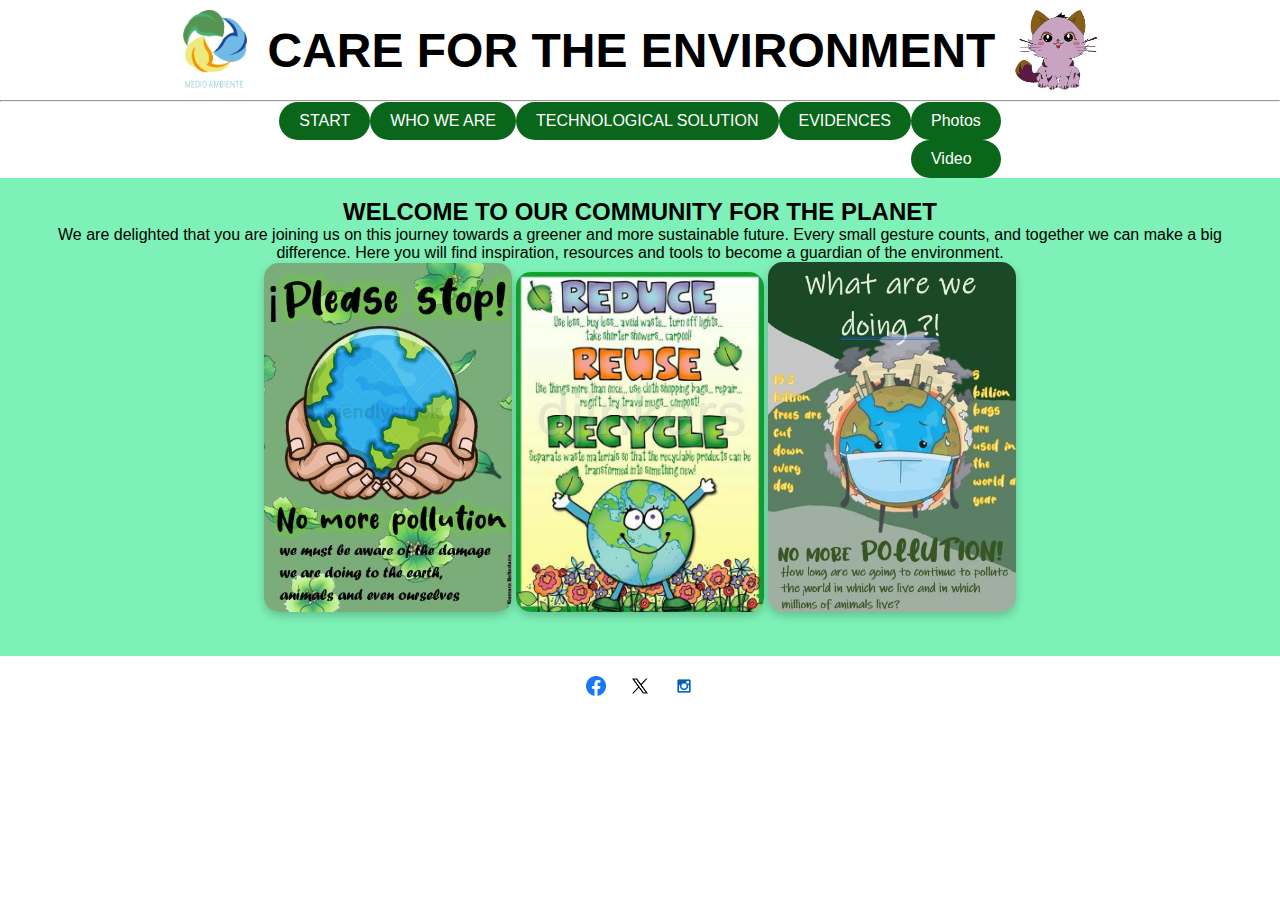
<file: index.html>
<!DOCTYPE html>
<html lang="en">
<head>
    <meta charset="UTF-8">
    <meta name="viewport" content="width=device-width, initial-scale=1.0">
    <title>Mi proyecto</title>
    <link rel="stylesheet" type="text/css" href="p.css">
</head>
<body>
    <header>
        <div class="header-content">
            <img src="LOGO.png" alt="Logo" class="logo">
            <h1>CARE FOR THE ENVIRONMENT</h1>
            <img src="macotas.png" alt="Logo" class="logo">
        </div>
       
    </header>
 <hr>
    <nav id="header">
        <ul class="nav">
          <li><a href="index.html">START</a></li>
            <li><a href="somos.html">WHO WE ARE</a>
                <ul>
                    <li><a href="somos.html">Strategic Plan</a></li>
                    <li><a href="PROYECTO.HTML">Project</a></li>
                    <li>
                        
                </ul>
            </li>
            <li><a href="#">TECHNOLOGICAL SOLUTION</a></li>
            <li><a href="#">EVIDENCES</a></li>
      <ul>
                    <li><a href="evidencias.html">Photos</a></li>
                    <li><a href="4.mp4">Video</a></li>
                    <li>
                        
                </ul>

 </ul>


    </nav>

    <main>
  <div class="welcome-section">
        <section class="intro">
            <h2>WELCOME TO OUR COMMUNITY FOR THE PLANET</h2>
            <p>We are delighted that you are joining us on this journey towards a greener and more sustainable future. Every small gesture counts, and together we can make a big difference. Here you will find inspiration, resources and tools to become a guardian of the environment.</p>
            <img src="./imagen1.jpg" alt="Imagen de bienvenida" class="welcome-image">
            <img src="./imagen2.jpg" alt="Imagen de bienvenida" class="welcome-image">
            <img src="./imagen3.jpg" alt="Imagen de bienvenida" class="welcome-image">
</div>

</main>

      <footer>
        <div class="social-media">
            <a href="#"><img src="./facebook (1).png" alt="Facebook"></a>
            <a href="#"><img src="./twitter (1).png" alt="Twitter"></a>
            <a href="#"><img src="./instagram (1).png" alt="Instagram"></a>
        </div>
    </footer>

    

  
</body>
</html>
</file>
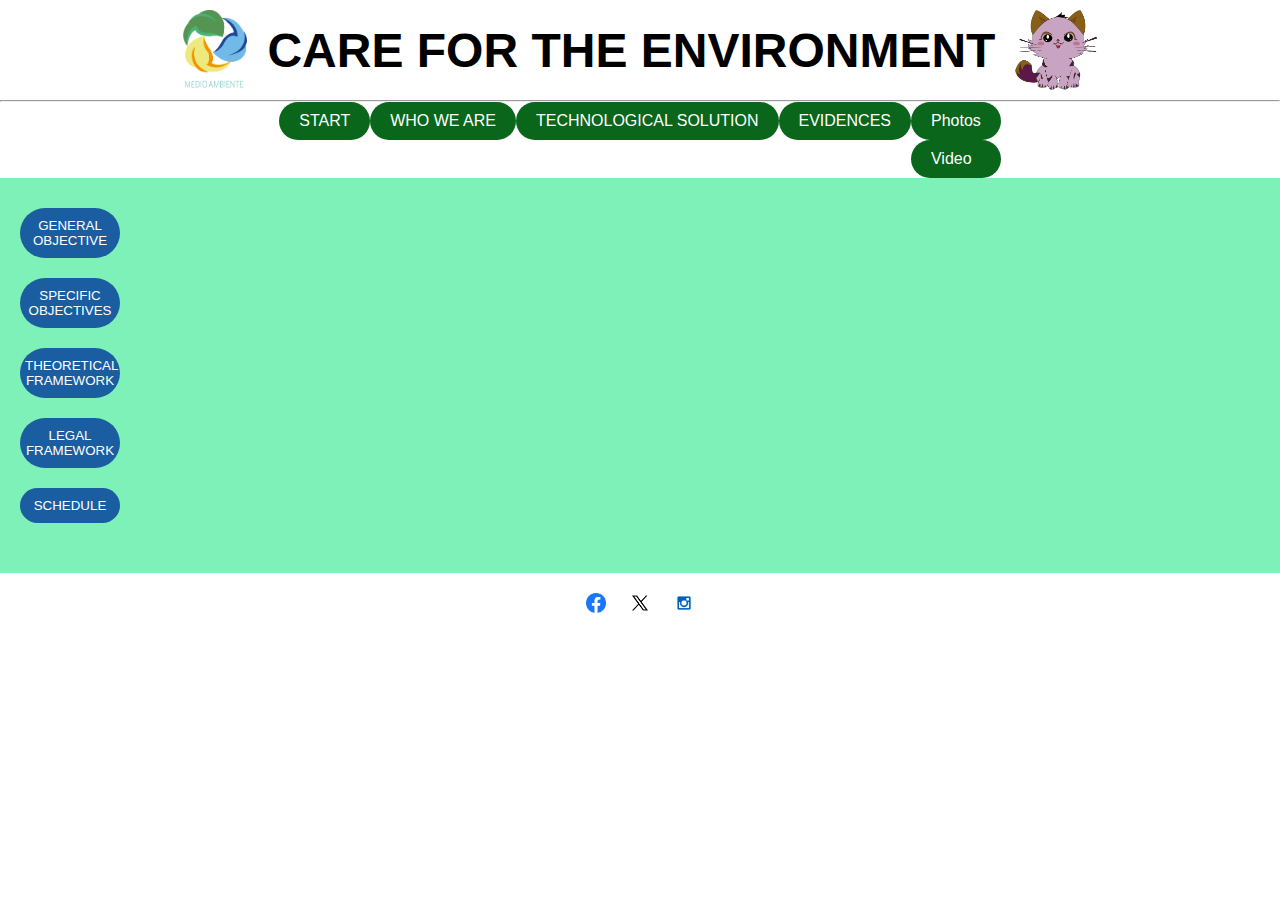
<file: PROYECTO.HTML>
<!DOCTYPE html>
<html lang="en">
<head>
    <meta charset="UTF-8">
    <meta name="viewport" content="width=device-width, initial-scale=1.0">
    <title>Mi proyecto</title>
    <link rel="stylesheet" type="text/css" href="p.css">
</head>
<body>
    <header>
        <div class="header-content">
            <img src="LOGO.png" alt="Logo" class="logo">
            <h1>CARE FOR THE ENVIRONMENT</h1>
            <img src="macotas.png" alt="Logo" class="logo">
        </div>
        </div>
       
    </header>
 <hr>
    <nav id="header">
        <ul class="nav">
         <li><a href="index.html">START</a></li>
            <li><a href="somos.html">WHO WE ARE</a>
                <ul>
                    <li><a href="somos.html">Strategic Plan</a></li>
                    <li><a href="PROYECTO.HTML">project</a></li>
                  
                    <li>
                        
                </ul>
            </li>
            <li><a href="#">TECHNOLOGICAL SOLUTION</a></li>
            <li><a href="#">EVIDENCES</a></li>
      <ul>
                    <li><a href="evidencias.html">Photos</a></li>
                    <li><a href="4.mp4">Video</a></li>
                    <li>
                        
                </ul>

 </ul>

   
    </nav>

    <main>
        <div class="menu1">
            <button class="menu-button" onclick="showImage('image5')">GENERAL OBJECTIVE</button>
            <button class="menu-button" onclick="showImage('image6')">SPECIFIC OBJECTIVES</button>
            <button class="menu-button" onclick="showImage('image7')">THEORETICAL FRAMEWORK</button>
            <button class="menu-button" onclick="showImage('image8')">LEGAL FRAMEWORK</button>
            <button class="menu-button" onclick="showImage('image9')">SCHEDULE</button>
  
  
        <div class="image-container1">
            <img id="image5" class="image" src="GEMERAL.png">
            <img id="image6" class="image" src="ESPECIFIC.png">
            <img id="image7" class="image" src="MARCO.png">
            <img id="image8" class="image" src="LEY.png">
            <img id="image9" class="image" src="CRONOGRAMA.PNG">
        </div>
<script>
        function showImage(imageId) {
            // Ocultar todas las im�genes
            const images = document.querySelectorAll('.image');
            images.forEach(image => image.classList.remove('active'));

            // Mostrar la imagen seleccionada
            const selectedImage = document.getElementById(imageId);
            selectedImage.classList.add('active');
        }
    </script>
</main>

      <footer>
        <div class="social-media">
            <a href="#"><img src="./facebook (1).png" alt="Facebook"></a>
            <a href="#"><img src="./twitter (1).png" alt="Twitter"></a>
            <a href="#"><img src="./instagram (1).png" alt="Instagram"></a>
        </div>
    </footer>

    

  
</body>
</html>
</file>
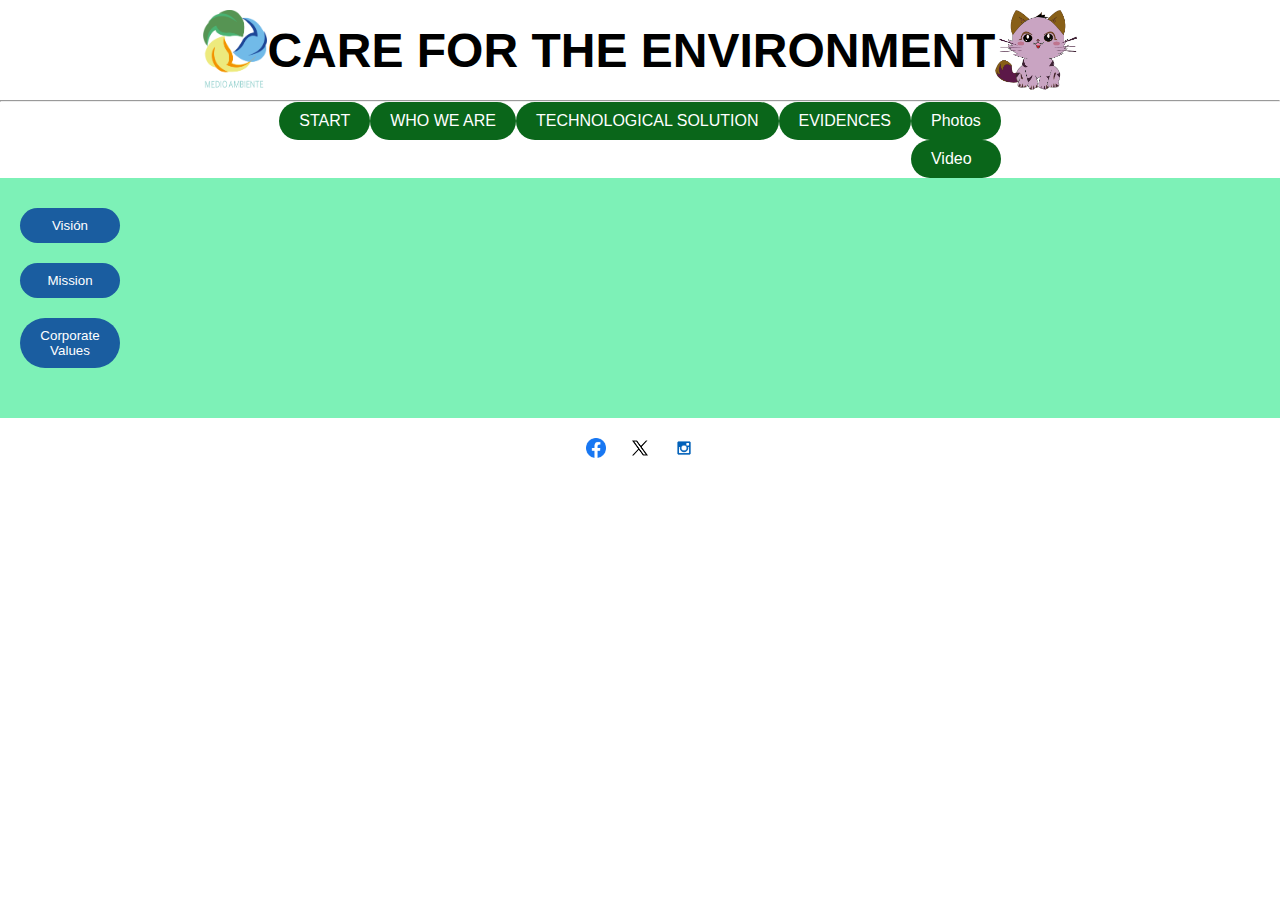
<file: somos.html>
<!DOCTYPE html>
<html lang="en">
<head>
    <meta charset="UTF-8">
    <meta name="viewport" content="width=device-width, initial-scale=1.0">
    <title>Mi proyecto</title>
    <link rel="stylesheet" type="text/css" href="p.css">
</head>
<body>
    <header>
        <div class="header-content">
            <img src="LOGO.png" alt="Logo" class="logo">
        </div>
            <h1>CARE FOR THE ENVIRONMENT</h1>
            <img src="macotas.png" alt="Logo" class="logo">
        </div>
        </div>
       
    </header>
 <hr>
    <nav id="header">
        <ul class="nav">
         <li><a href="index.html">START</a></li>
            <li><a href="somos.html">WHO WE ARE</a>
                <ul>
                    <li><a href="somos.html">Strategic Plan</a></li>
                    <li><a href="proyecto.html">project</a></li>
                   
                    <li>
                        
                </ul>
            </li>
            <li><a href="#">TECHNOLOGICAL SOLUTION</a></li>
            <li><a href="#">EVIDENCES</a></li>
      <ul>
                    <li><a href="evidencias.html">Photos</a></li>
                    <li><a href="4.mp4">Video</a></li>
                    <li>
                        
                </ul>

 </ul>

   
    </nav>

    <main>
  
  <div class="menu1">
            <button class="menu-button" onclick="showImage('image5')">Visión</button>
            <button class="menu-button" onclick="showImage('image6')">Mission</button>
            <button class="menu-button" onclick="showImage('image7')">Corporate Values</button>
           
        </div>
        <div class="image-container1">
            <img id="image5" class="image" src="VISION 1.png">
            <img id="image6" class="image" src="MISSION11.png">
            <img id="image7" class="image" src="CORPORATIVO.png">
            
        </div>
<script>
        function showImage(imageId) {
            // Ocultar todas las imágenes
            const images = document.querySelectorAll('.image');
            images.forEach(image => image.classList.remove('active'));

            // Mostrar la imagen seleccionada
            const selectedImage = document.getElementById(imageId);
            selectedImage.classList.add('active');
        }
    </script>
</main>

      <footer>
        <div class="social-media">
            <a href="#"><img src="./facebook (1).png" alt="Facebook"></a>
            <a href="#"><img src="./twitter (1).png" alt="Twitter"></a>
            <a href="#"><img src="./instagram (1).png" alt="Instagram"></a>
        </div>
    </footer>

    

  
</body>
</html>
</file>
<file: p.css>
/* Estilos generales */
* {
    margin: 0;
    padding: 0;
    box-sizing: border-box;
}

body {
    background-color: white;
    font-family: Arial, Helvetica, sans-serif;
}

/* Encabezado */
header {
    display: flex;
    align-items: center;
    justify-content: center; /* Centra el contenido horizontalmente */
    padding: 10px;
    background-color: white; 
    text-align: center;
}

.header-content {
    display: flex;
    align-items: center;
    gap: 20px; /* Espacio entre el logo y el título */
    text-align: center; /* Asegura que el texto esté centrado */
}

.logo {
    height: 80px; /* Ajusta el tamaño del logo según sea necesario */
}

h1 {
    font-size: 3em;
    font-family: 'Arial Black', Arial, sans-serif;
    text-align: center;
}

/* Menú de navegación */
#header {
    margin: auto;
    width: 100%;
    font-family: Arial, Helvetica, sans-serif;
    background-color: white; /* Fondo blanco para el menú */
}

ul, ol {
    list-style: none;
    padding: 0;
    margin: 0;
}

.nav {
    display: flex;
    justify-content: center;
}

.nav > li {
    margin: 0;
}

.nav li a {
    background-color: hwb(130 4% 60%); /* Azul claro para los enlaces del menú */
    color: white;
    text-decoration: none;
    padding: 10px 20px;
    display: block;
    border-radius: 20px; /* Bordes redondeados */
    transition: background-color 0.3s ease;
}

.nav li a:hover {
    background-color: #38aa5a;
}

.nav li ul {
    display: none;
    position: absolute;
    min-width: 140px;
    border-radius: 10px;
    background-color: Transparent; /* Fondo blanco para los submenús */
    box-shadow: 0 4px 8px rgba(0, 0, 0, 0.2); /* Sombra sutil para los submenús */
}

.nav li:hover > ul {
    display: block;
}

.nav li ul li {
    position: relative;
}

.nav li ul li ul {
    right: -140px;
    top: 0;
}

/* Botones del menú en el footer */
.menu-button {
    width: 100px; /* Ajusta el tamaño según sea necesario */
    height: auto;
    cursor: pointer;
    border: none;
    margin: 0 10px;
    transition: transform 0.3s ease;
}

.menu-button:hover {
    transform: scale(1.1); /* Aumenta el tamaño ligeramente al pasar el ratón */
}

/* Contenido y Footer */
main {
    padding: 20px;
    text-align: center;
    background-color: #7df1b7;
}

.welcome-image {
    max-width: 20%;
    border-radius: 15px;
    box-shadow: 0 4px 8px rgba(0, 0, 0, 0.2);
    margin-bottom: 20px;
}
.menu1 {
    display: flex;
    flex-direction: column;
    align-items: flex-start;
    margin-bottom: 20px;
}

.menu-button {
    padding: 10px 5px;
    margin: 10px 0;
    background-color: #1a5da0;
    color: rgb(255, 255, 255);
    border: none;
    border-radius: 25px;
    cursor: pointer;
    transition: background-color 0.3s;

}

.menu-button:last-child {
    margin-right: #3ca1ff;
}

/* Estilos CSS para las imágenes */
.image-container {
   display: flex;
 text-align: center;
}

.image {
    display: none;
    max-width: 30%;
    border-radius: 15px;
    box-shadow: 0 4px 8px rgba(0, 0, 0, 0.2);

}

.image.active {
    display: block;
}

.banner-container {
    position: relative;
    overflow: hidden;
}

.banner-slide {
    display: flex;
    animation: slide 10s infinite;
}

.banner-slide .slide {
    flex: 0 0 100%;
}

.banner-slide .slide img {
    width: 80%;
    height: auto;
}

/* Estilo para los botones de control */
.slide-controls {
    margin-top: 10px;
    text-align: center;
}

.slide-controls label {
    display: inline-block;
    width: 15px;
    height: 15px;
    background-color: #777;
    border-radius: 50%;
    margin: 0 5px;
    cursor: pointer;
}

/* Estilo para los botones de control seleccionados */
input[type="radio"]:checked + .slide-controls label {
    background-color: #f44336;
}

/* Estilo para ocultar los botones de radio */
input[type="radio"] {
    position: absolute;
    left: -9999px;
}

/* Animación del banner */
@keyframes slide {
    0% {
        transform: translateX(0);
    }
    25% {
        transform: translateX(-100%);
    }
    50% {
        transform: translateX(-200%);
    }
    75% {
        transform: translateX(-300%);
    }
    100% {
        transform: translateX(0);
    }
}

footer {
    background-color: white;
    color: #000; /* Color de texto negro */
    text-align: center;
    padding: 20px;
    position: relative;
}

.social-media a {
    display: inline-block;
    margin: 0 10px;
}

.social-media img {
    width: 20px; /* Ajusta el tamaño de las imágenes sociales */
    height: 20px;
}
</file>
